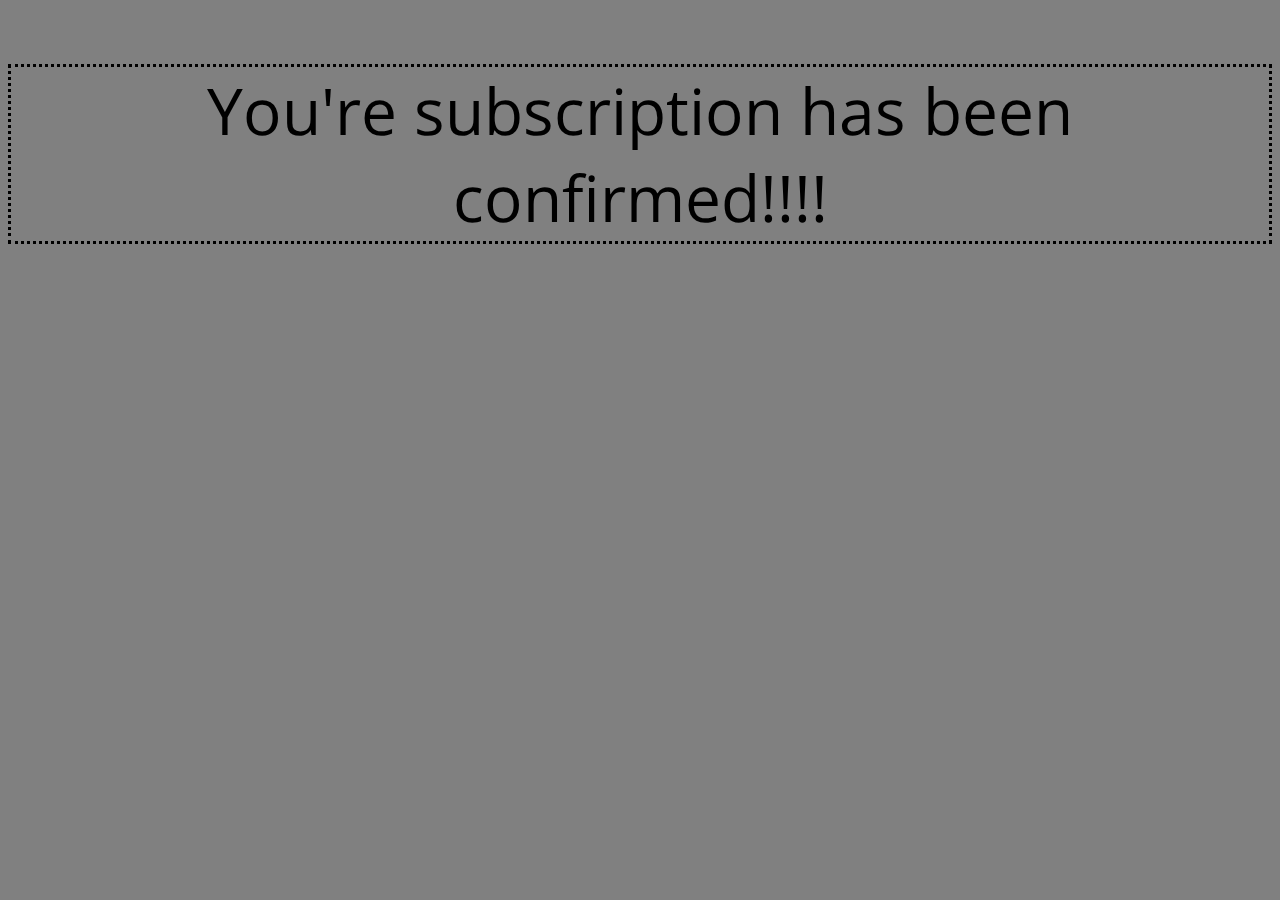
<file: confirm.html>
<!doctype html>
<html lang="en">
<head>
    <meta charset="UTF-8">
    <title>Confirmation Page</title>
    <link rel="stylesheet" type="text/css" href="../css/main.css">
    <link rel="stylesheet"
      href="https://fonts.googleapis.com/css?family=Open+Sans">
</head>
<body>
    <p class="p1">You're subscription has been confirmed!!!!</p>
</body>
</html>
</file>
<file: css/main.css>
/*Header Parent CSS*/
header {
    text-align: center;
    font-family: 'Open Sans', sans-serif;
    border-style: none;
    width: 100%;
    margin-bottom: 5px;
    padding-top: 5px;
    padding-bottom: 3px;
    background-color: #67666A;
}

header > h1 {
    font-size: 2em;
    font-weight: 800;
    margin-bottom: 0px;
}

header > h4 {
    margin-top: 0px;
}

div {
    text-align: center;
    color: black;
    border-style: none;
}

.container {
    width: 100%;
}

body {
    background-color:  gray;
    font-family: 'Open Sans', sans-serif;
}

img {
    max-width: 25%;
    height: auto;
    padding-bottom: 5px;
    padding-top: 5px;
}

#h4-white {
    color: white;
    padding: 0px;
} 

p {
    text-align: left;
    padding-left: 20px;
    padding-right: 20px;
}

.p1 {
    text-align: center;
    font-size: 4em;
    border-style: dotted;
}

#container > .list {
    width: 75%;
} 

#ul {
    text-align: left;
    color: white;
}

a {
    text-decoration: none;
    color: white;
}

a:hover {
    color: black;
    text-decoration: underline;
}

.footer {
    padding-bottom: 5px;
    padding-top: 5px;
    text-align: left;
}

.form {
    padding-bottom: 5px;
    padding-top: 5px;
    background-color: #67666A;
}
</file>
